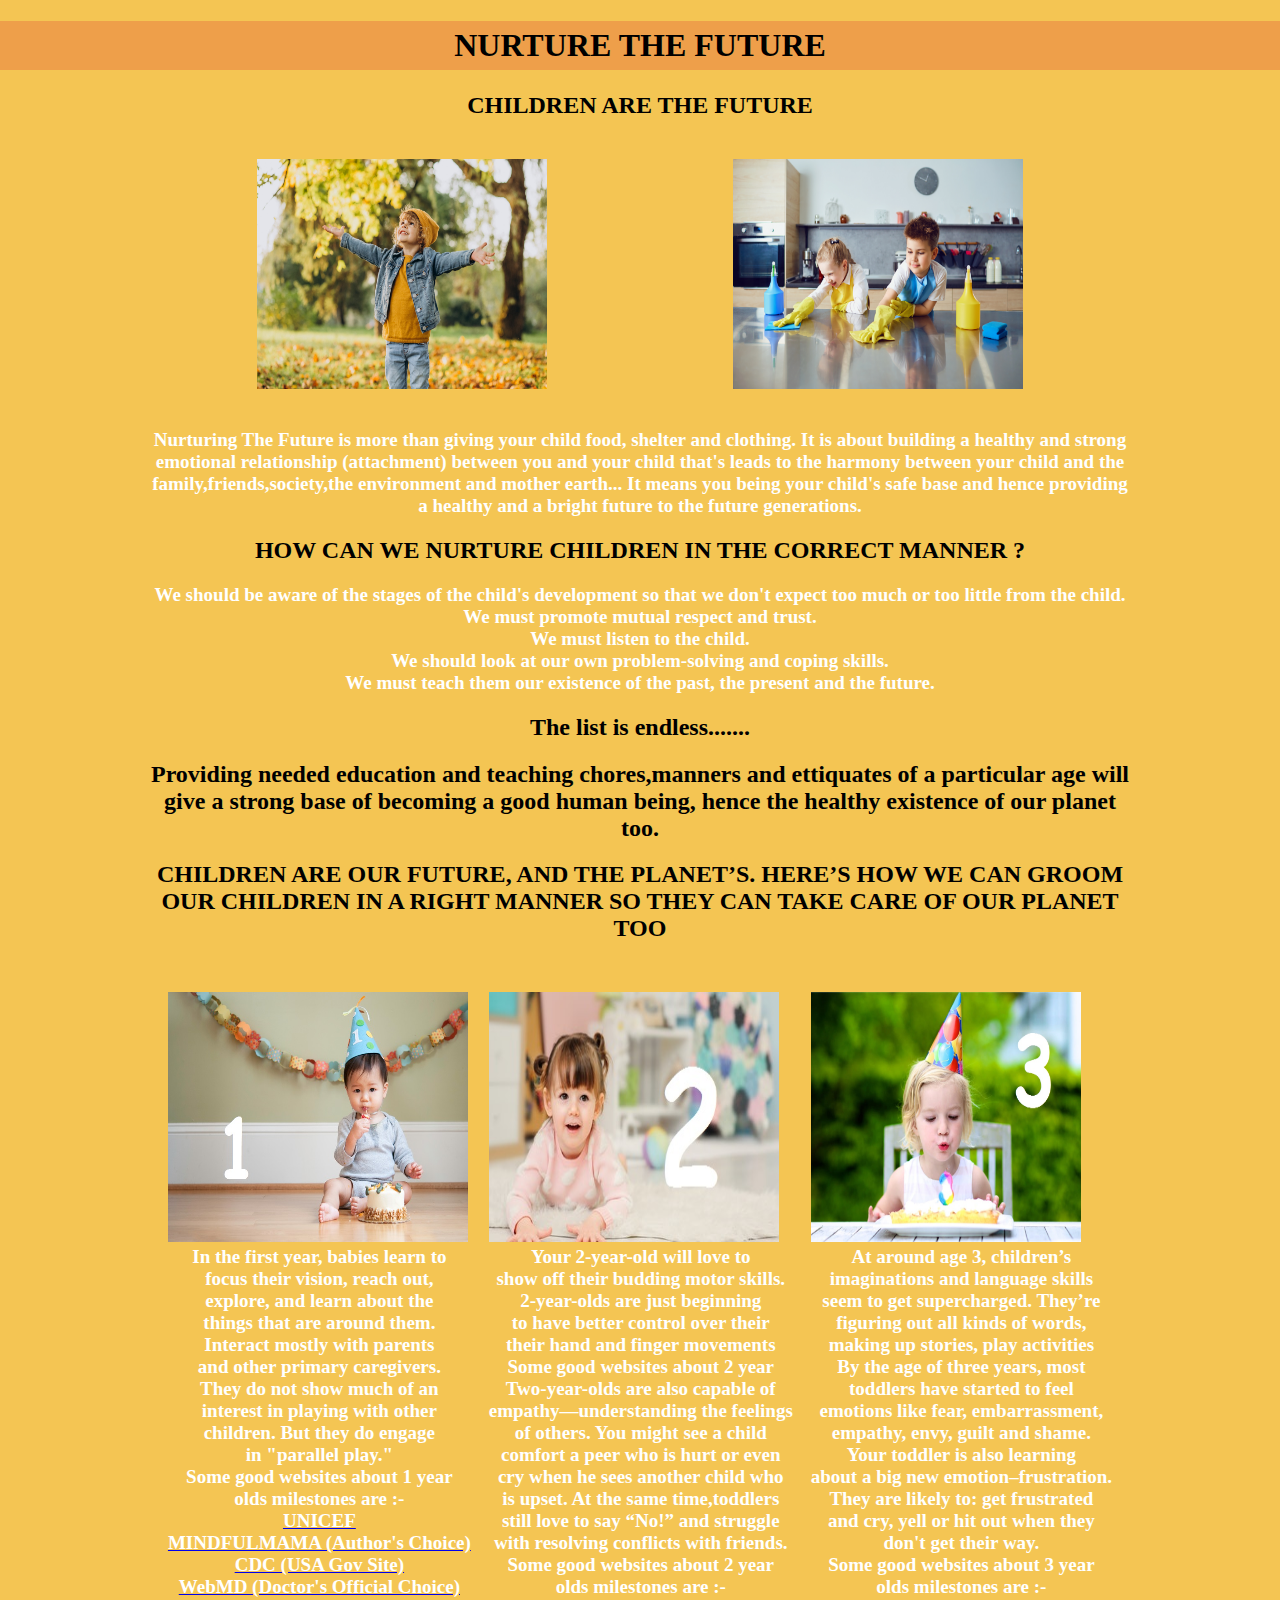
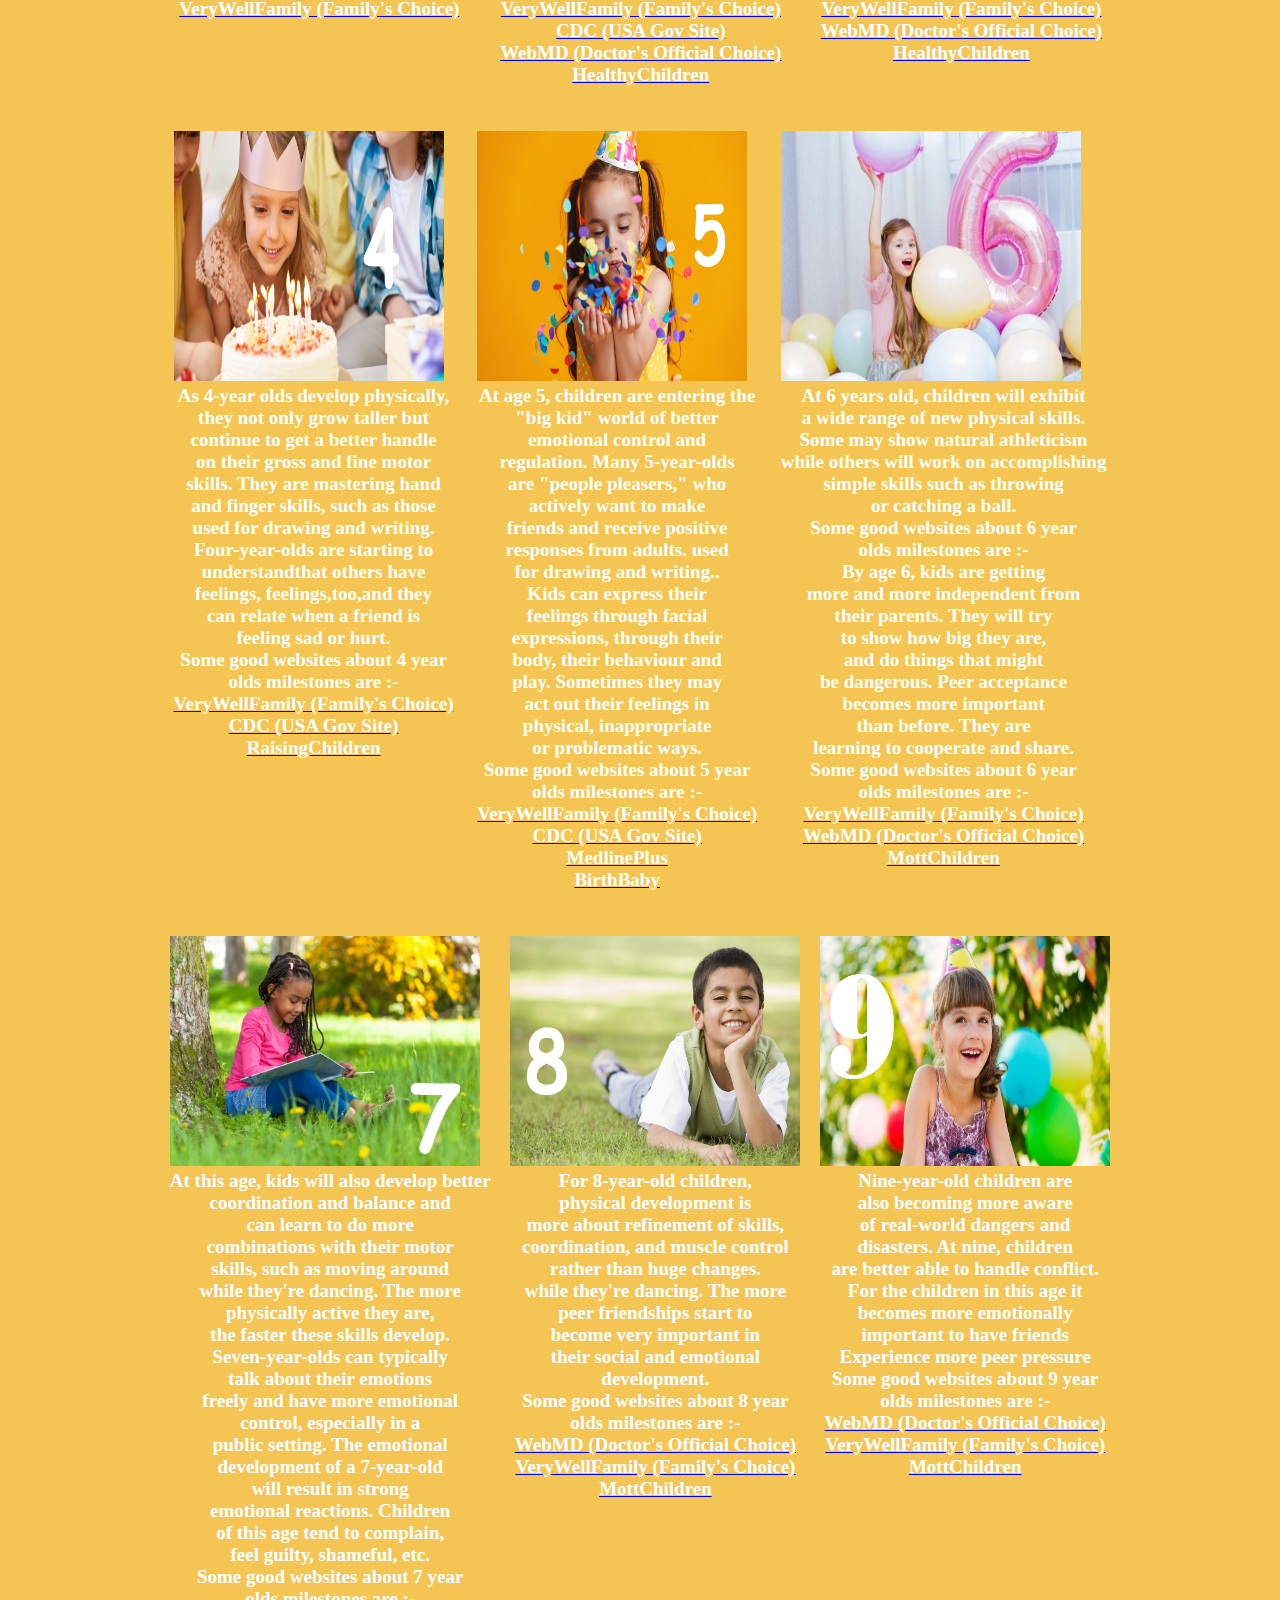
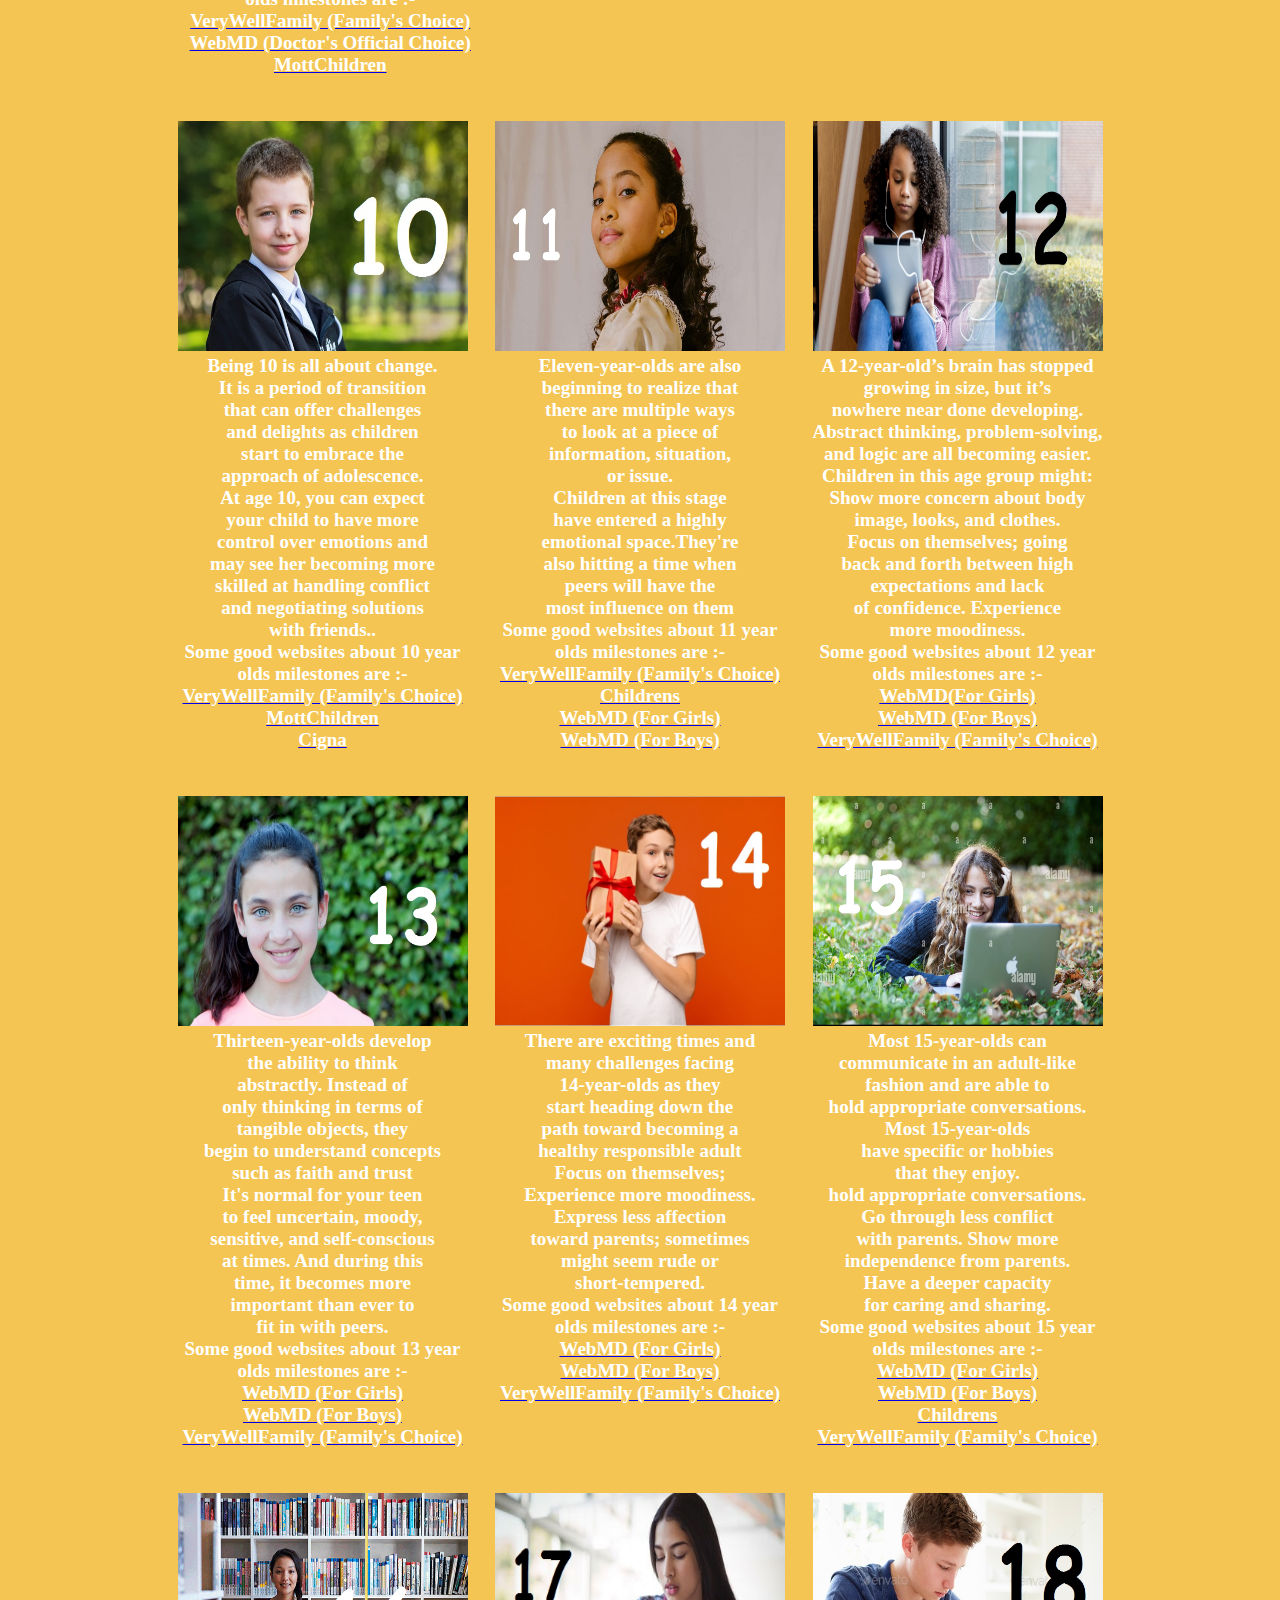
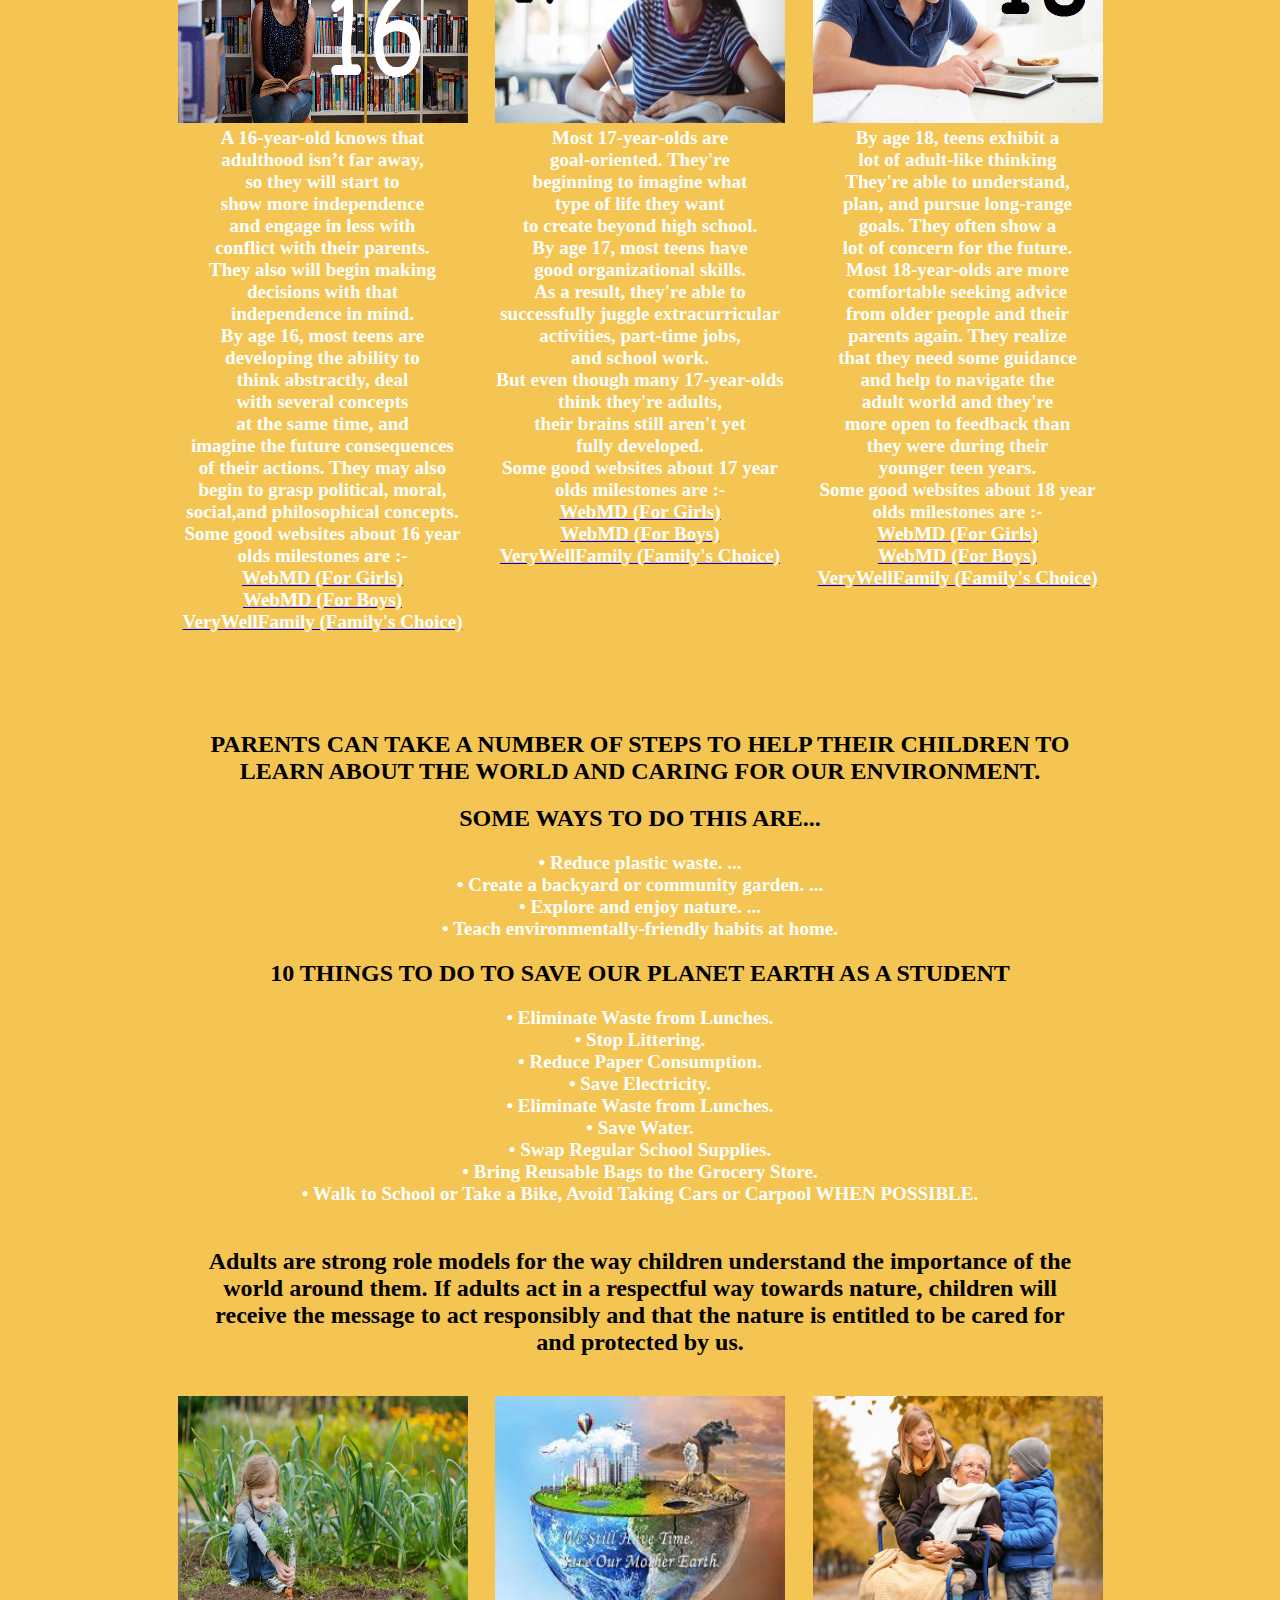
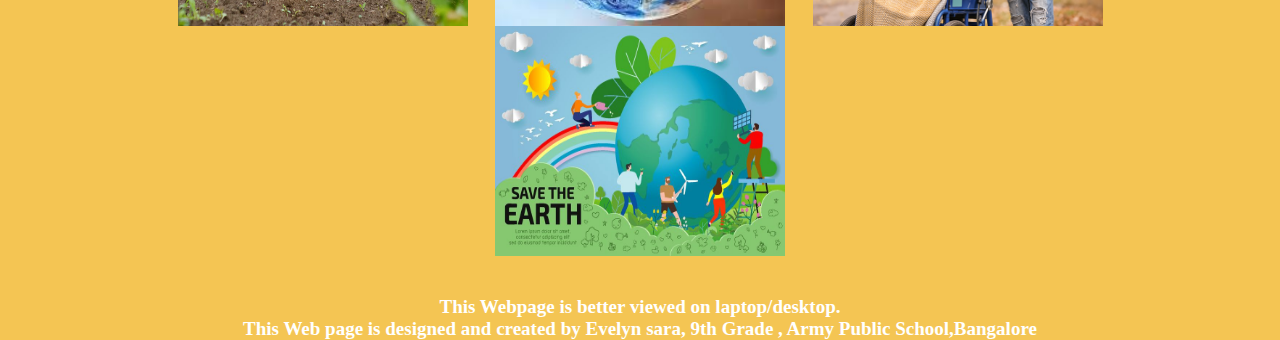
<file: index.html>
<!DOCTYPE html>

<html> 

    <head>
        <title> Nurture The Future </title>
        
        <link rel = "stylesheet"
              type = "text/css"
              href = "style.css"/>
       
        

    </head>

  

    <body>
        <div class = "header">
           <h1><B> NURTURE THE FUTURE  </B></h1>
       </div>
       <div class = "intro">
        <h2> CHILDREN ARE THE FUTURE </h2>
   
          
    <div class  = "grid2">
        <img src="nurture.jpg" width = 290 height = 230/>
        <img src="c assisting.jpeg" width = 290 height = 230/>
    </div>
      
        <h3> Nurturing The Future is more than giving your child food, shelter and clothing. It is about building a healthy and strong emotional relationship (attachment) between you and your child that's leads to the harmony between your child and the family,friends,society,the environment and mother earth... It means you being your child's safe base and hence providing a healthy and a bright future to the future generations. </h3>
        <h3>   </h3>
        <h2>   HOW CAN WE NURTURE CHILDREN IN THE CORRECT MANNER ?</h2>

        <h3> We should be aware of the stages of the child's development so that we don't expect too much or too little from the child. </h3>
        <h3> We must promote mutual respect and trust. </h3>
        <h3> We must listen to the child. </h3>
        <h3> We should look at our own problem-solving and coping skills. </h3>
        <h3> We must teach them our existence of the past, the present and the future. </h3>
       
    </div>
        
        <h3>   </h3>
 
        

        <div class = "description">    
            <B>  <h2> The list is endless....... </h2> </B>
            <B>  <h2> Providing needed education and teaching chores,manners and ettiquates of a particular age will give a strong base of becoming a good human being, hence the healthy existence of our planet too. </h2> </B>
        
        <h2><B>  CHILDREN ARE OUR FUTURE, AND THE PLANET’S. HERE’S HOW WE CAN GROOM OUR CHILDREN IN A RIGHT MANNER SO THEY CAN TAKE CARE OF OUR PLANET TOO </B></h2>
    </div>
        <h2></h2>
   <div class  = "grid">
       
      <div class = "item">
            
            <img src="1..jpg" width = 300S height = 250/>
             
            <h3> In the first year, babies learn to </h3>
            <h3> focus their vision, reach out,</h3>
            <h3> explore, and learn about the  </h3>
            <h3> things that are around them. </h3>
            <h3>Interact mostly with parents  </h3>
            <h3> and other primary caregivers. </h3>
            <h3> They do not show much of an </h3>
            <h3> interest in playing with other  </h3>
            <h3>  children. But they do engage  </h3>
            <h3>  in "parallel play."  </h3>
            <h3> Some good websites about 1 year </h3>
            <h3>  olds milestones are :- </h3>
            <a href = "https://www.unicef.org/parenting/child-development/your-toddlers-developmental-milestones-1-year"><h3> UNICEF</h3> </a>
            <a href = "https://mindfulmamahealth.com/things-to-teach-a-1-year-old/"><h3> MINDFULMAMA (Author's Choice) </h3> </a>
            <a href = "https://www.cdc.gov/ncbddd/actearly/milestones/milestones-1yr.html"><h3> CDC (USA Gov Site) </h3> </a>
            <a href = "https://www.webmd.com/parenting/baby/baby-development-1-year-old#1"><h3> WebMD (Doctor's Official Choice) </h3> </a>
            <a href = "https://www.verywellfamily.com/1-year-old-developmental-milestones-289864"><h3> VeryWellFamily (Family's Choice) </h3> </a>

        </div>
           


       <div class = "item">     
           
           <img src="2..jpg" width = 290 height = 250/> 
            <h3> Your 2-year-old will love to</h3>
            <h3> show off their budding motor skills.</h3>
            <h3>  2-year-olds are just beginning  </h3>
            <h3>to have better control over their  </h3>
            <h3>their hand and finger movements</h3>
            <h3> Some good websites about 2 year </h3>
            <h3> Two-year-olds are also capable of  </h3>
            <h3>empathy—understanding the feelings </h3>
            <h3>  of others. You might see a child</h3>
            <h3> comfort a peer who is hurt or even </h3>
            <h3> cry when he  sees another child who </h3>
            <h3>is upset. At the same time,toddlers </h3>
            <h3>still love to say “No!” and struggle </h3>
            <h3>  with resolving conflicts with friends.</h3>
            <h3> Some good websites about 2 year </h3>
            <h3>  olds milestones are :- </h3>

            <a href = "https://www.verywellfamily.com/2-year-old-developmental-milestones-2631964"><h3> VeryWellFamily (Family's Choice) </h3> </a>
            <a href = "https://www.cdc.gov/ncbddd/actearly/milestones/milestones-2yr.html"><h3> CDC (USA Gov Site) </h3> </a>
            <a href = "https://www.webmd.com/parenting/guide/child-at-2-milestones"><h3> WebMD (Doctor's Official Choice) </h3> </a>
            <a href = "https://www.healthychildren.org/English/ages-stages/toddler/Pages/Developmental-Milestones-2-Year-Olds.aspx"><h3> HealthyChildren </h3> </a>
        </div>
      

       <div class = "item">   
          
           <img src="3..jpg" width = 270 height = 250/> 
            <h3>At around age 3, children’s </h3>
            <h3> imaginations and language skills</h3>
            <h3> seem to get supercharged. They’re </h3>
            <h3> figuring out all kinds of words,</h3>
            <h3> making up stories, play activities </h3>
            <h3> By the age of three years, most  </h3>
            <h3> toddlers have started to feel</h3>
            <h3> emotions like fear, embarrassment,</h3>
            <h3>  empathy, envy, guilt and shame.</h3>
            <h3> Your toddler is also learning  </h3>
            <h3>about a big new emotion–frustration.</h3>
            <h3>  They are likely to:  get frustrated </h3>
         <h3> and cry, yell or hit out when they  </h3>
         <h3> don't  get their way.  </h3>
            <h3> Some good websites about 3 year </h3>
            <h3>  olds milestones are :- </h3>

            <a href = "https://www.verywellfamily.com/3-year-old-developmental-milestones-2764712"><h3> VeryWellFamily (Family's Choice) </h3> </a>
            <a href = "https://www.webmd.com/parenting/guide/child-at-3-milestones"><h3> WebMD (Doctor's Official Choice) </h3> </a>
            <a href = "https://www.healthychildren.org/English/ages-stages/preschool/Pages/Developmental-Milestones-3-to-4-Year-Olds.aspx"><h3> HealthyChildren </h3> </a>
       </div>

       <div class = "item">
       
      <img src="4..jpg" width = 270 height = 250/> 
        <h3>As 4-year olds develop physically,</h3>
            <h3>they not only grow taller but</h3>
            <h3>continue to get a better handle</h3>
            <h3>on their gross  and fine motor</h3>
            <h3>skills. They are mastering hand</h3>
            <h3>and finger skills, such as those</h3>
            <h3>used for drawing and writing.</h3>
            <h3>Four-year-olds are starting to </h3>
            <h3>understandthat others have </h3>
            <h3>feelings, feelings,too,and they </h3>
            <h3> can relate when a friend is</h3>
            <h3> feeling sad or hurt. </h3>
            
            <h3> Some good websites about 4 year </h3>
            <h3>  olds milestones are :- </h3>

            <a href = "https://www.verywellfamily.com/4-year-old-developmental-milestones-2764713"><h3> VeryWellFamily (Family's Choice) </h3> </a>
            <a href = "https://www.cdc.gov/ncbddd/actearly/milestones/milestones-4yr.html"><h3> CDC (USA Gov Site) </h3> </a>
            <a href = "https://raisingchildren.net.au/preschoolers/development/development-tracker/4-5-years"><h3> RaisingChildren </h3> </a>
   </div>

   <div class = "item">     
        
       <img src="5..jpg"  width = 270 height = 250/> 
       <h3>At age 5, children are entering the </h3>
            <h3>  "big kid" world of better </h3>
            <h3>   emotional control and </h3>
            <h3>  regulation. Many 5-year-olds   </h3>
            <h3> are "people pleasers," who  </h3>
            <h3>  actively want to make     </h3>
            <h3>  friends and receive positive </h3>
            <h3>   responses  from adults. used</h3>
            <h3>  for drawing and writing.. </h3>
            <h3>Kids can express their  </h3>
            <h3>feelings through facial  </h3>
            <h3>expressions, through their</h3>
            <h3> body, their behaviour and </h3>
            <h3> play. Sometimes they may  </h3>
            <h3> act out their feelings in </h3>
            <h3>  physical, inappropriate </h3>
            <h3> or problematic ways.</h3>
            <h3> Some good websites about 5 year </h3>
            <h3>  olds milestones are :- </h3>

            <a href = "https://www.verywellfamily.com/5-year-old-developmental-milestones-620713"><h3> VeryWellFamily (Family's Choice) </h3> </a>
            <a href = "https://www.cdc.gov/ncbddd/actearly/milestones/milestones-5yr.html"><h3> CDC (USA Gov Site) </h3> </a>
            <a href = "https://medlineplus.gov/ency/article/002016.html"><h3> MedlinePlus </h3> </a>
            <a href = "https://www.pregnancybirthbaby.org.au/development-milestones-5-years"><h3> BirthBaby </h3> </a>
   </div>

   <div class = "item">   
        
        <img src="6.jpg" width = 300 height = 250/>
        <h3>At 6 years old, children will exhibit </h3>
            <h3> a wide range of new physical skills.  </h3>
            <h3> Some may show natural athleticism </h3>
            <h3> while others will work on accomplishing </h3>
            <h3> simple skills such as throwing  </h3>
            <h3>  or catching a ball. </h3>
            <h3> Some good websites about 6 year </h3>
            <h3>  olds milestones are :- </h3>
            <h3> By age 6, kids are getting </h3>
            <h3>more and more independent from  </h3>
            <h3>their parents. They will try </h3>
            <h3>to show how big they are,</h3>
            <h3>  and do things that might</h3>
            <h3> be dangerous. Peer acceptance</h3>
            <h3> becomes more important </h3>
            <h3>than before. They are </h3>
            <h3>learning to cooperate and share.</h3>
            <h3> Some good websites about 6 year </h3>
            <h3>  olds milestones are :- </h3>

            <a href = "https://www.verywellfamily.com/6-year-old-developmental-milestones-620703"><h3> VeryWellFamily (Family's Choice) </h3> </a>
            <a href = "https://www.webmd.com/parenting/guide/child-at-6-milestones#1"><h3> WebMD (Doctor's Official Choice) </h3> </a>
            <a href = "https://www.mottchildren.org/health-library/ue5723"><h3> MottChildren </h3> </a>
   </div>

   <div class = "item">
    
   <img src="7..jpg" width = 310 height = 230/>
    <h3>At this age, kids will also develop better </h3>
            <h3> coordination and balance and  </h3>
            <h3> can learn to do more   </h3>
            <h3>combinations with their motor  </h3>
            <h3> skills, such as moving around  </h3>
            <h3> while they're dancing. The more   </h3>
            <h3>  physically active they are,  </h3>
            <h3>  the faster these skills develop.</h3>
            <h3> Seven-year-olds can typically  </h3>
            <h3>  talk about their emotions </h3>
            <h3>freely and have more emotional </h3>
            <h3>control, especially in a </h3>
            <h3>public setting. The emotional </h3>
            <h3>development of a 7-year-old </h3>
            <h3>will result in strong</h3>
            <h3> emotional reactions. Children</h3>
            <h3>  of this age tend to complain, </h3>
            <h3> feel guilty, shameful, etc.</h3>
            
            <h3> Some good websites about 7 year </h3>
            <h3>  olds milestones are :- </h3>

            <a href = "https://www.verywellfamily.com/7-year-old-developmental-milestones-620704"><h3> VeryWellFamily (Family's Choice) </h3> </a>
            <a href = "https://www.webmd.com/parenting/guide/child-at-7-milestones#1"><h3> WebMD (Doctor's Official Choice) </h3> </a>
            <a href = "https://www.mottchildren.org/health-library/ue5719"><h3> MottChildren </h3> </a>
</div>

<div class = "item">     
     
  <img src="8...jpg" width = 290 height = 230/>
    <h3>For 8-year-old children, </h3>
    <h3>  physical development is </h3>
    <h3> more about refinement of skills,</h3>
    <h3> coordination, and muscle control </h3>
    <h3> rather than huge changes.  </h3>
    <h3> while they're dancing. The more   </h3>
    <h3>peer friendships start to</h3>
    <h3> become very important in </h3>
    <h3> their social and emotional  </h3>
    <h3> development. </h3>    
    <h3> Some good websites about 8 year </h3>
    <h3>  olds milestones are :- </h3>

    <a href = "https://www.webmd.com/parenting/guide/child-8-milestones#1"><h3> WebMD (Doctor's Official Choice) </h3> </a>
    <a href = "https://www.verywellfamily.com/8-year-old-developmental-milestones-620729"><h3> VeryWellFamily (Family's Choice) </h3> </a>
    <a href = "https://www.mottchildren.org/health-library/ue5720"><h3> MottChildren </h3> </a>
</div>

<div class = "item">   
  
   <img src="9.jpg" width = 290 height = 230/>
    <h3> Nine-year-old children are </h3>
    <h3>  also becoming more aware  </h3>
    <h3>of real-world dangers and </h3>
    <h3> disasters. At nine, children   </h3>
    <h3> are better able to handle conflict.  </h3>
    <h3> For the children in this age it</h3>
    <h3> becomes more emotionally </h3>
    <h3> important to have friends </h3>
    <h3> Experience more peer pressure   </h3>
    <h3> Some good websites about 9 year </h3>
    <h3>  olds milestones are :- </h3>

    <a href = "https://www.webmd.com/parenting/guide/child-9-milestones#1"><h3> WebMD (Doctor's Official Choice) </h3> </a>
    <a href = "https://www.verywellfamily.com/9-year-old-developmental-milestones-620731"><h3> VeryWellFamily (Family's Choice) </h3> </a>
    <a href = "https://www.mottchildren.org/health-library/ue5721"><h3> MottChildren </h3> </a>
    
</div>

<div class = "item">     
    
 <img src="10..jpg" width = 290 height = 230/>
    <h3> Being 10 is all about change. </h3>
    <h3> It is a period of transition </h3>
    <h3>that can offer challenges </h3>
    <h3> and delights as children</h3>
    <h3>  start to embrace the  </h3>
    <h3>  approach of adolescence. </h3>
    <h3>At age 10, you can expect </h3>
    <h3> your child to have more </h3>
    <h3>control over emotions and </h3>
    <h3>may see her becoming more </h3>
    <h3>skilled at handling conflict</h3>
    <h3> and negotiating solutions</h3>
    <h3>  with friends..</h3>
    <h3> Some good websites about 10 year </h3>
    <h3>  olds milestones are :- </h3>

    <a href = "https://www.verywellfamily.com/10-year-old-developmental-milestones-620710"><h3> VeryWellFamily (Family's Choice) </h3> </a>
    <a href = "https://www.mottchildren.org/health-library/ue5722"><h3> MottChildren </h3> </a>
    <a href = "https://www.cigna.com/individuals-families/health-wellness/hw/milestones-for-10-year-olds-ue5722"><h3> Cigna </h3> </a>
</div>

<div class = "item">   
     
   <img src="11..jpg" width = 290 height = 230/>
    <h3> Eleven-year-olds are also  </h3>
    <h3> beginning to realize that  </h3>
    <h3>there are multiple ways </h3>
    <h3> to look at a piece of </h3>
    <h3>  information, situation, </h3>
    <h3>  or issue. </h3>
    <h3>Children at this stage </h3>
    <h3> have entered a highly   </h3>
    <h3>emotional space.They're </h3>
    <h3> also hitting a time when  </h3>
    <h3> peers will have the </h3>
    <h3> most influence on them </h3>
    <h3> Some good websites about 11 year </h3>
    <h3>  olds milestones are :- </h3>

    <a href = "https://www.verywellfamily.com/11-year-old-developmental-milestones-4171925"><h3> VeryWellFamily (Family's Choice) </h3> </a>
    <a href = "https://www.childrens.com/health-wellness/wellness-by-age-eleven-to-twelve"><h3> Childrens </h3> </a>
    <a href = "https://www.webmd.com/parenting/guide/daughter-11-milestones#1"><h3> WebMD (For Girls) </h3> </a>
    <a href = "https://www.webmd.com/parenting/guide/son-11-milestones#1"><h3> WebMD (For Boys) </h3> </a>
</div>

<div class = "item">   
   
  <img src="12..jpg" width = 290 height = 230/>
    <h3> A 12-year-old’s brain has stopped  </h3>
    <h3> growing in size, but it’s  </h3>
    <h3>nowhere near done developing. </h3>
    <h3> Abstract thinking, problem-solving,</h3>
    <h3> and logic are all becoming easier. </h3>
    <h3>Children in this age group might:</h3>
    <h3> Show more concern about body </h3>
    <h3>image, looks, and clothes.</h3>
    <h3> Focus on themselves; going </h3>
    <h3> back and forth between high  </h3>
    <h3>expectations and lack </h3>
    <h3> of confidence. Experience  </h3>
    <h3>  more moodiness.  </h3>
    
    <h3> Some good websites about 12 year </h3>
    <h3>  olds milestones are :- </h3>

    <a href = "https://www.webmd.com/parenting/guide/daughter-12-milestones#1"><h3> WebMD(For Girls) </h3> </a>
    <a href = "https://www.webmd.com/parenting/guide/son-12-milestones#1"><h3> WebMD (For Boys) </h3> </a>
    <a href = "https://www.verywellfamily.com/12-year-old-developmental-milestones-4171917"><h3> VeryWellFamily (Family's Choice) </h3> </a>
</div>

<div class = "item">   
    
  <img src="13...jpg" width = 290 height = 230/>
    <h3>Thirteen-year-olds develop  </h3>
    <h3> the ability to think </h3>
    <h3>abstractly. Instead of</h3>
    <h3>only thinking in terms of  </h3>
    <h3> tangible objects, they</h3>
    <h3>  begin to understand concepts</h3>
    <h3> such as faith and trust</h3>
    <h3>It's normal for your teen  </h3>
    <h3> to feel uncertain, moody,</h3>
    <h3> sensitive, and self-conscious </h3>
    <h3>at times. And during this </h3>
    <h3>time, it becomes more </h3>
    <h3>important than ever to  </h3>
    <h3> fit in with peers.</h3>
    <h3> Some good websites about 13 year </h3>
    <h3>  olds milestones are :- </h3>
    

    <a href = "https://www.webmd.com/parenting/guide/daughter-13-milestones#1"><h3> WebMD (For Girls) </h3> </a>
    <a href = "https://www.webmd.com/parenting/guide/son-13-milestones#1"><h3> WebMD (For Boys) </h3> </a>
    <a href = "https://www.verywellfamily.com/13-year-old-developmental-milestones-2609025"><h3> VeryWellFamily (Family's Choice) </h3> </a>
</div>

<div class = "item">   
   
    <img src="14...jpg" width = 290 height = 230/>
    <h3>There are exciting times and</h3>
    <h3>  many challenges facing </h3>
    <h3> 14-year-olds as they</h3>
    <h3>  start heading down the   </h3>
    <h3> path toward becoming a  </h3>
    <h3>healthy responsible adult</h3>
    <h3>Focus on themselves;</h3>
    <h3> Experience more moodiness.</h3>
    <h3> Express less affection </h3>
    <h3>toward parents; sometimes</h3>
    <h3>  might seem rude or </h3>
    <h3>short-tempered.</h3>
    <h3> Some good websites about 14 year </h3>
    <h3>  olds milestones are :- </h3>

    <a href = "https://www.webmd.com/parenting/guide/daughter-14-milestones#1"><h3> WebMD (For Girls) </h3> </a>
    <a href = "https://www.webmd.com/parenting/guide/son-14-milestones#1"><h3> WebMD (For Boys) </h3> </a>
    <a href = "https://www.verywellfamily.com/14-year-old-developmental-milestones-2609026"><h3> VeryWellFamily (Family's Choice) </h3> </a>
</div>

<div class = "item">   
   
   <img src="15 (2).jpg" width = 290 height = 230/>
    <h3>Most 15-year-olds can </h3>
    <h3>communicate in an adult-like </h3>
    <h3>  fashion and are able to</h3>
    <h3> hold appropriate conversations.</h3>
    <h3> Most 15-year-olds  </h3>
    <h3> have specific or hobbies </h3>
    <h3>   that they enjoy. </h3>
    <h3> hold appropriate conversations.</h3>
    <h3> Go through less conflict </h3>
    <h3>with parents. Show more  </h3>
    <h3> independence from parents.</h3>
    <h3> Have a deeper capacity</h3>
    <h3>  for caring and sharing.</h3>
    <h3> Some good websites about 15 year </h3>
    <h3>  olds milestones are :- </h3>

    <a href = "https://www.webmd.com/parenting/guide/daughter-15-milestones#1"><h3> WebMD (For Girls) </h3> </a>
    <a href = "https://www.webmd.com/parenting/guide/son-15-milestones#1"><h3> WebMD (For Boys) </h3> </a>
    <a href = "https://www.childrens.com/health-wellness/wellness-by-age-fifteen-to-sixteen"><h3> Childrens </h3> </a>
    <a href = "https://www.verywellfamily.com/15-year-old-developmental-milestones-2609027"><h3> VeryWellFamily (Family's Choice) </h3> </a>

</div>

<div class = "item">   
    
   <img src="16.png" width = 290 height = 230/>
    <h3>A 16-year-old knows that </h3>
    <h3>adulthood isn’t far away, </h3>
    <h3> so they will start to </h3>
    <h3>show more independence  </h3>
    <h3> and engage in less with</h3>
    <h3> conflict with their parents. </h3>
    <h3> They also will begin making </h3>
    <h3> decisions with that </h3>
    <h3>independence in mind.</h3>
    <h3>By age 16, most teens are </h3>
    <h3>developing the ability to</h3>
    <h3> think abstractly, deal</h3>
    <h3> with several concepts</h3>
    <h3> at the same time, and </h3>
    <h3>imagine the future consequences</h3>
    <h3> of their actions. They  may also</h3>
    <h3>  begin to grasp political, moral,</h3>
    <h3> social,and philosophical concepts.  </h3>
    <h3> Some good websites about 16 year </h3>
    <h3>  olds milestones are :- </h3>

    <a href = "https://www.webmd.com/parenting/guide/daughter-16-milestones#1"><h3> WebMD (For Girls) </h3> </a>
    <a href = "https://www.webmd.com/parenting/guide/son-16-milestones#1"><h3> WebMD (For Boys) </h3> </a>
    <a href = "https://www.verywellfamily.com/16-year-old-developmental-milestones-4171922"><h3> VeryWellFamily (Family's Choice) </h3> </a>
</div>

<div class = "item">   
    
   <img src="17..jpg" width = 290 height = 230/>
   
    <h3> Most 17-year-olds are  </h3>
    <h3>goal-oriented. They're </h3>
    <h3> beginning to imagine what  </h3>
    <h3>type of life they want </h3>
    <h3> to create beyond high school.</h3>
    <h3> By age 17, most teens have </h3>
    <h3> good organizational skills. </h3>
    <h3> As a result, they're able to  </h3>
    <h3>successfully juggle extracurricular </h3>
    <h3>  activities, part-time jobs, </h3>
    <h3> and school work.</h3>
    <h3>But even though many 17-year-olds</h3>
    <h3> think they're adults,  </h3>
    <h3>their brains still aren't yet  </h3>
    <h3>fully developed.</h3>
    <h3> Some good websites about 17 year </h3>
    <h3>  olds milestones are :- </h3>

    <a href = "https://www.webmd.com/parenting/guide/daughter-17-milestones#1"><h3> WebMD (For Girls) </h3> </a>
    <a href = "https://www.webmd.com/parenting/guide/son-17-milestones#1"><h3> WebMD (For Boys) </h3> </a>
    <a href = "https://www.verywellfamily.com/17-year-old-developmental-milestones-2609029"><h3> VeryWellFamily (Family's Choice) </h3> </a>
</div>

<div class = "item">   
    
   <img src="18..jpg" width = 290 height = 230/>
    <h3> By age 18, teens exhibit a  </h3>
    <h3>lot of adult-like thinking </h3>
    <h3> They're able to understand,</h3>
    <h3>  plan, and pursue long-range </h3>
    <h3> goals. They often show a  </h3>
    <h3>  lot of concern for the future. </h3>
    <h3> Most 18-year-olds are more</h3>
    <h3>  comfortable seeking advice </h3>
    <h3>from older people and their </h3>
    <h3> parents again. They realize</h3>
    <h3> that they need some guidance</h3>
    <h3>  and help to navigate the </h3>
    <h3> adult world and they're </h3>
    <h3> more open to feedback than  </h3>
    <h3> they were during their </h3>
    <h3>younger teen years.</h3>
    <h3> Some good websites about 18 year </h3>
    <h3>  olds milestones are :- </h3>

    <a href = "https://www.webmd.com/parenting/guide/daughter-18-beyond-milestones#1"><h3> WebMD (For Girls) </h3> </a>
    <a href = "https://www.webmd.com/parenting/guide/son-18-beyond-milestones#1"><h3> WebMD (For Boys) </h3> </a>
    <a href = "https://www.verywellfamily.com/18-year-old-developmental-milestones-2609030"><h3> VeryWellFamily (Family's Choice) </h3> </a>
</div>
    </div>

    
   
    <div class = "conclusion">   
    <h1></h1>
    
    <h2>PARENTS CAN TAKE A NUMBER OF STEPS TO HELP THEIR CHILDREN TO LEARN ABOUT THE WORLD AND CARING FOR OUR ENVIRONMENT.  </h2>
    <h2>SOME WAYS TO DO THIS ARE...</h2>
    <h3>• Reduce plastic waste. ...</h3>
    <h3>• Create a backyard or community garden. ...  </h3>
    <h3>• Explore and enjoy nature. ...</h3>
    <h3>• Teach environmentally-friendly habits at home.  </h3>


    <h2>10 THINGS TO DO TO SAVE OUR PLANET EARTH AS A STUDENT</h2>
    <h3>• Eliminate Waste from Lunches.</h3>
    <h3>• Stop Littering.  </h3>
    <h3>• Reduce Paper Consumption.</h3>
    <h3>• Save Electricity. </h3>
    <h3>• Eliminate Waste from Lunches.</h3>
    <h3>• Save Water. </h3>
    <h3>• Swap Regular School Supplies.</h3>
    <h3>• Bring Reusable Bags to the Grocery Store.</h3>
    <h3>• Walk to School or Take a Bike, Avoid Taking Cars or Carpool WHEN POSSIBLE.</h3>
   
     
    <h2></h2>
    <h1></h1> 
    <h2>Adults are strong role models for the way children understand the importance of the world around them. If adults act in a respectful way towards nature, children will receive the message to act responsibly and that the nature is entitled to be cared for and protected by us.</h2>
    </div>

    <div class  = "grid">
        <img src="green.webp" width = 290 height = 230/>
        <img src="earth.jpg" width = 290 height = 230/>
        <img src="seee.jpg" width = 290 height = 230/>
        <img src="se.jpeg" width = 290 height = 230/>
        
    </div>

    


    <h3>This Webpage is better viewed on laptop/desktop.</h3>

        <div class = "made">
            
            <h3>This Web page is designed and created by Evelyn sara, 9th Grade , Army Public School,Bangalore </h3>
        
        

        
         
         


       
       
    </body>

</html>
</file>
<file: style.css>
h1{ 
    color: #000000;
    background-color: rgb(255, 255, 255);   
    display: flex;
    justify-content: space-evenly;
    text-align: center;
   
}
          
h3{ 
    color: rgb(255, 255, 255); 

    text-align: center;
    margin:0;
    padding:0;
    font-size:19px;

}
    

h4{ 
    color: rgb(43, 128, 226); 
    
    background-color: rgb(255, 255, 255);
    text-align: center
}

h5{ 
    color: rgb(255, 255, 255); 
    text-align: center
    
}
h2{ 
 
    text-align: center
    
}
    
.header *{
    padding: 700;
    border:solid;
    background-color: #EE9F4A;
    border-color: #EE9F4A;

}

.intro{
    
    text-align: center;
    margin-right: 150px;
    margin-left: 150px;
    margin-bottom: -20ppx;
    
}


.grid{
    display: flex;
    flex-wrap: wrap;
    justify-content: space-evenly ;
    border-color: orangered;
    margin: 20px;
    margin-right: 130px;
    margin-left: 130px;
    padding: 20px;
}

.grid2{
    display: flex;
    flex-wrap: wrap;
    justify-content: space-evenly ;
    border-color: orangered;
    margin: 20px;
    margin-right: -100px;
    margin-left: -100px;
    padding: 20px;
}

.description{
    text-align: center;
    margin-left: 150px;
    margin-right: 150px;
    
}


p{
    color: black; 
}

body{
    margin: 0px;
    background-color: #F4C553;
}


 
.conclusion{
    margin-left: 200px;
    margin-right: 200px;
}
       
.item {
    margin-top: 10px;
    margin-bottom: 35px;
    
}
</file>
